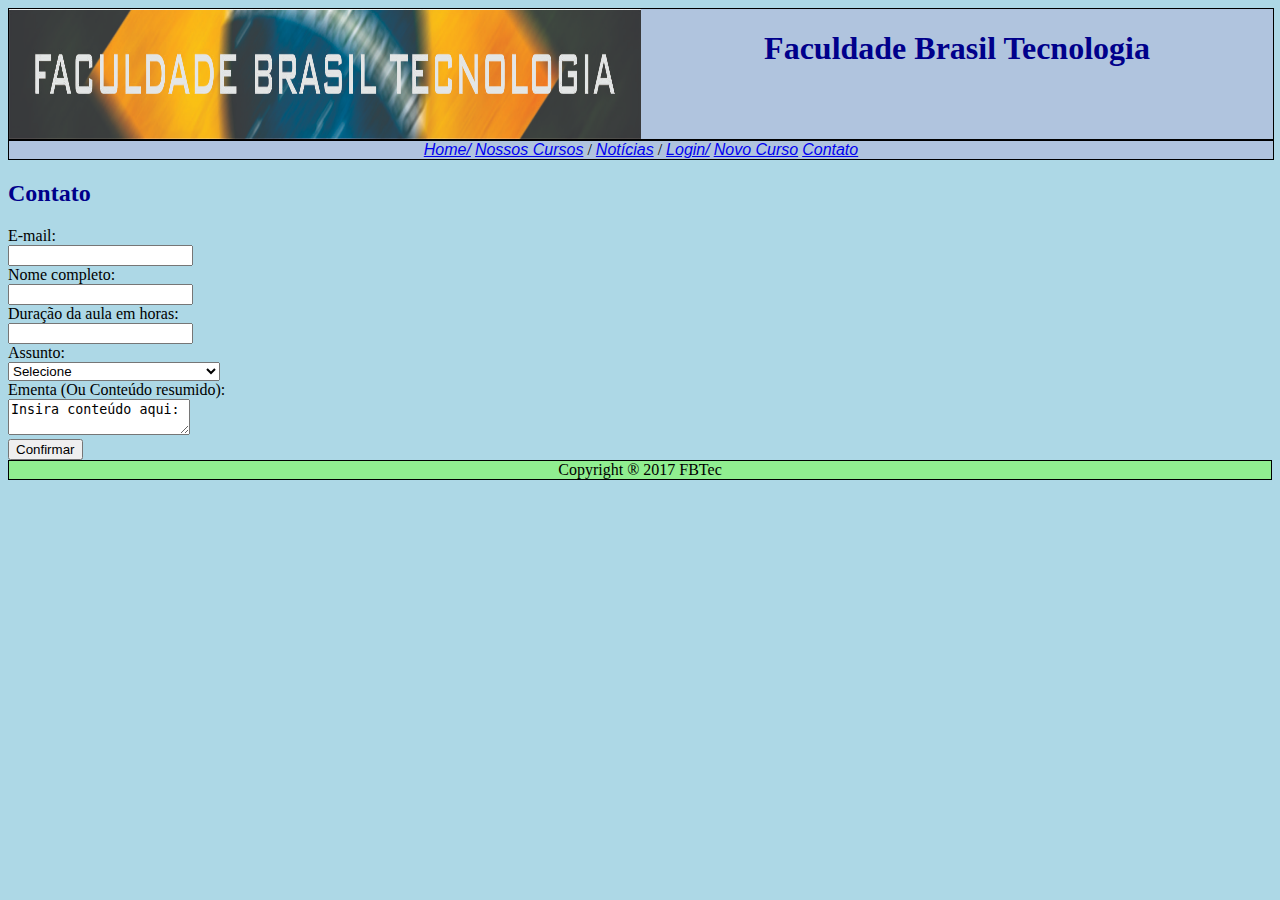
<file: Contato.html>
<!DOCTYPE html>

<html>

<head>
	<meta name="author" content="André Sousa - RA 1700575">
	<meta name="author" content="Lucas Lavor - RA 1700539">
	<meta name="author" content="Evandro Ferraz - RA 1700553">
	<meta name="author" content="Eduardo Correia - RA 1700576">
   	<meta name="author" content="Mariana Fagundes - RA 1701470">
	<meta name="author" content="Gabriel Alves Pereira - RA 1700547">
	<meta name="author" content="Lucas Gomes Silva - RA 1700558">
	
	<title>FBT-Faculdade Brasil Tecnologia</title>
	
	<meta charset="utf-8"></meta> <!-- Definindo o conjunto de caracteres que sera usado na pagina -->
	<meta name="viewport" content="width=device-width, initial-scale=1.0">
	
	<link rel="stylesheet" type="text/css" href="css\classe.css"/>
	<link rel="stylesheet" href="css\index.css">
</head>

<body>

	<header>
		<div><!-- Essa div está meio que sobrando aqui -->
			<img src="img/fbt.jpg" alt="Faculdade Brasil Tecnologia" class="imagem"> <h1>Faculdade Brasil Tecnologia</h1>
		</div>
</header>

<div class="menu">
	<a href="Index.html">Home/</a>
	<a href="cursos.html">Nossos Cursos</a> / 
	<a href ="noticias.html">Notícias</a> /
	<a href="Login.html">Login/</a>
	<a href="NovoCurso.html">Novo Curso</a>
	<a href="Contato.html">Contato</a>
</div>

	<h2>Contato</h2>
<form>
	<label for = "Email">E-mail</label>:<br>
	<input type= "email" name ="txtEmail"><br>

	<label for = "lblnome">Nome completo</label>:<br>
	<input type= "text" name ="Nome"><br>
	
	<label for = "DurAula">Duração da aula em horas</label>:<br>
	<input type= "number" name ="numDurAul"><br>

	<label>Assunto:</label><br>
	<select name="Cursos">
		<option>Selecione</option>
		<option value="ProbVT">Problemas com Vale Transporte</option>
		<option value="ProbAA">Problemas com Area do Aluno</option>
		<option value="Reclamações">Reclamações</option>
		<option value="Sugestões">Sugestões</option>
		<option value="ProbAA">Problemas com Area do Aluno</option>
	</select><br>

    <label for = "ementa">Ementa (Ou Conteúdo resumido)</label>:<br>
    <textarea>Insira conteúdo aqui:</textarea><br/>

    <button type="submit" value="btnEnviar">Confirmar</button>
</form>


<div>
<footer>Copyright &reg; 2017 FBTec</footer>
</div>

</body>

</html>
</file>
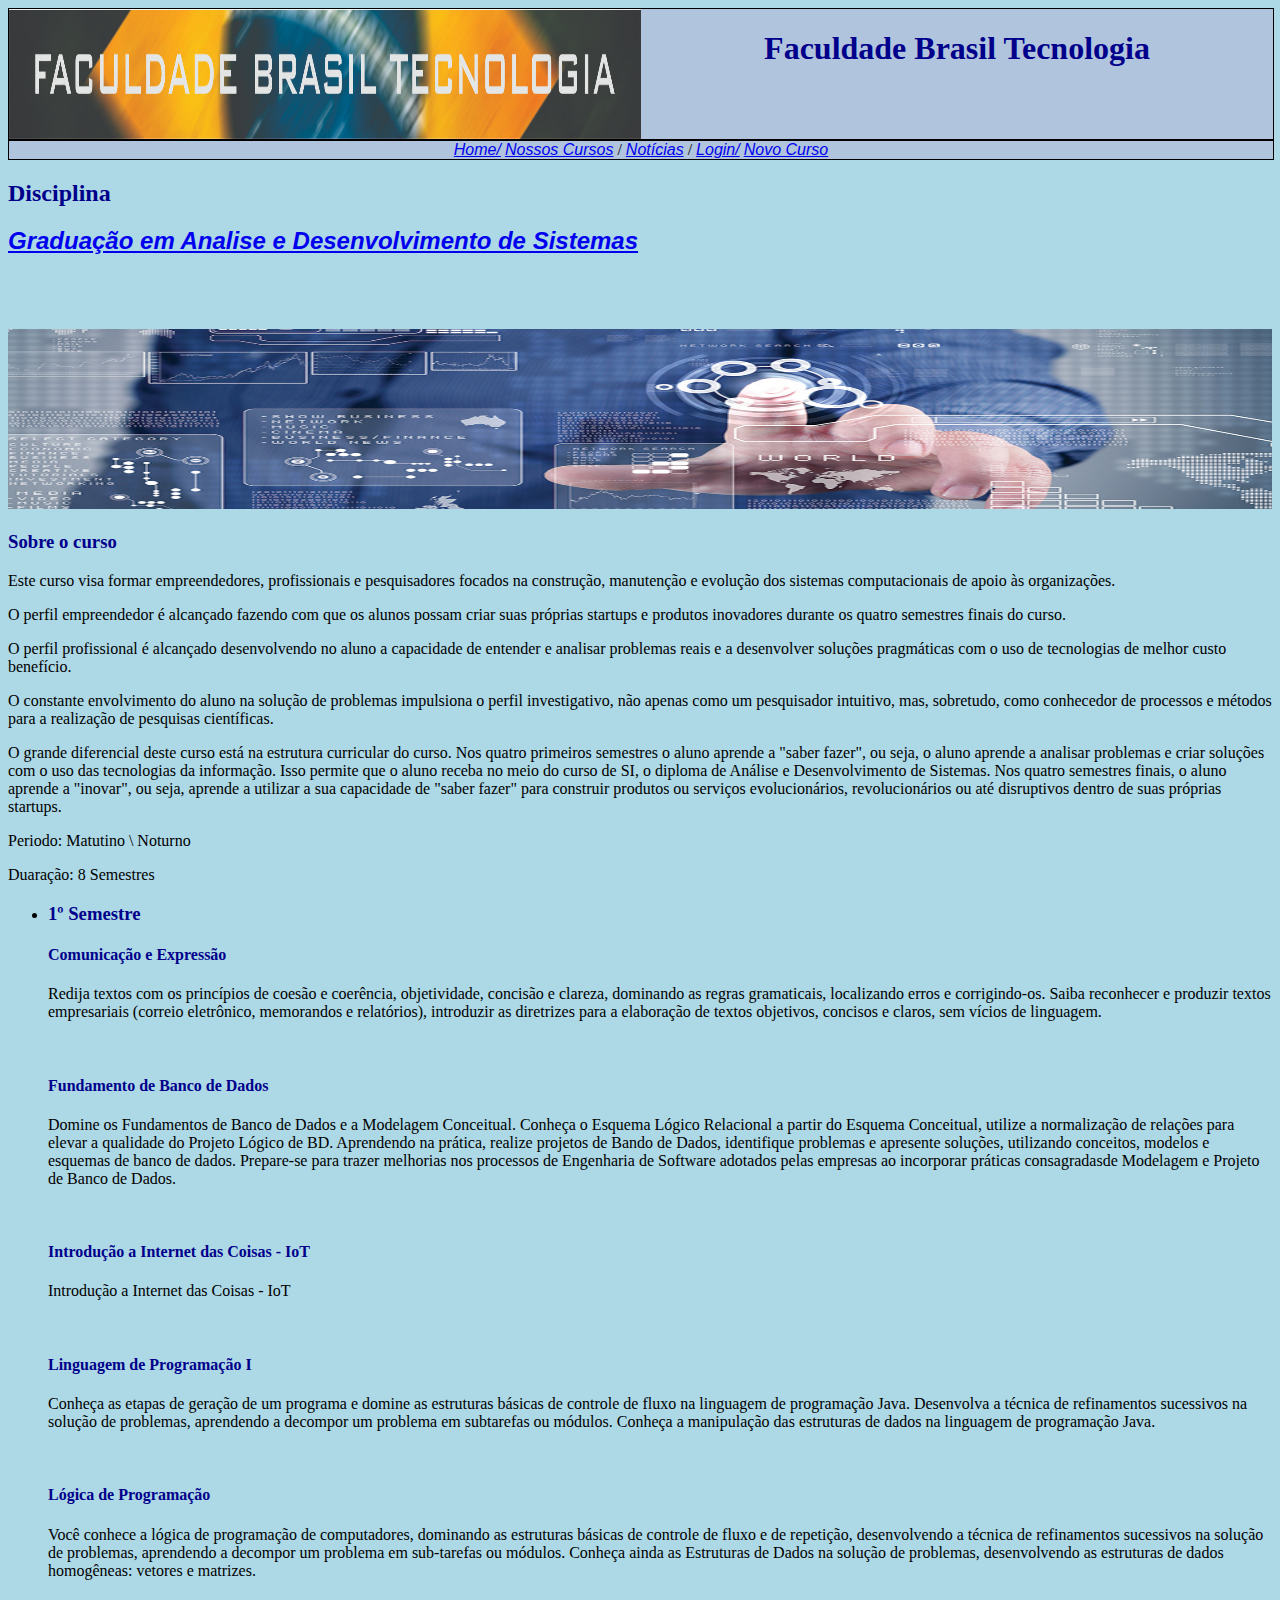
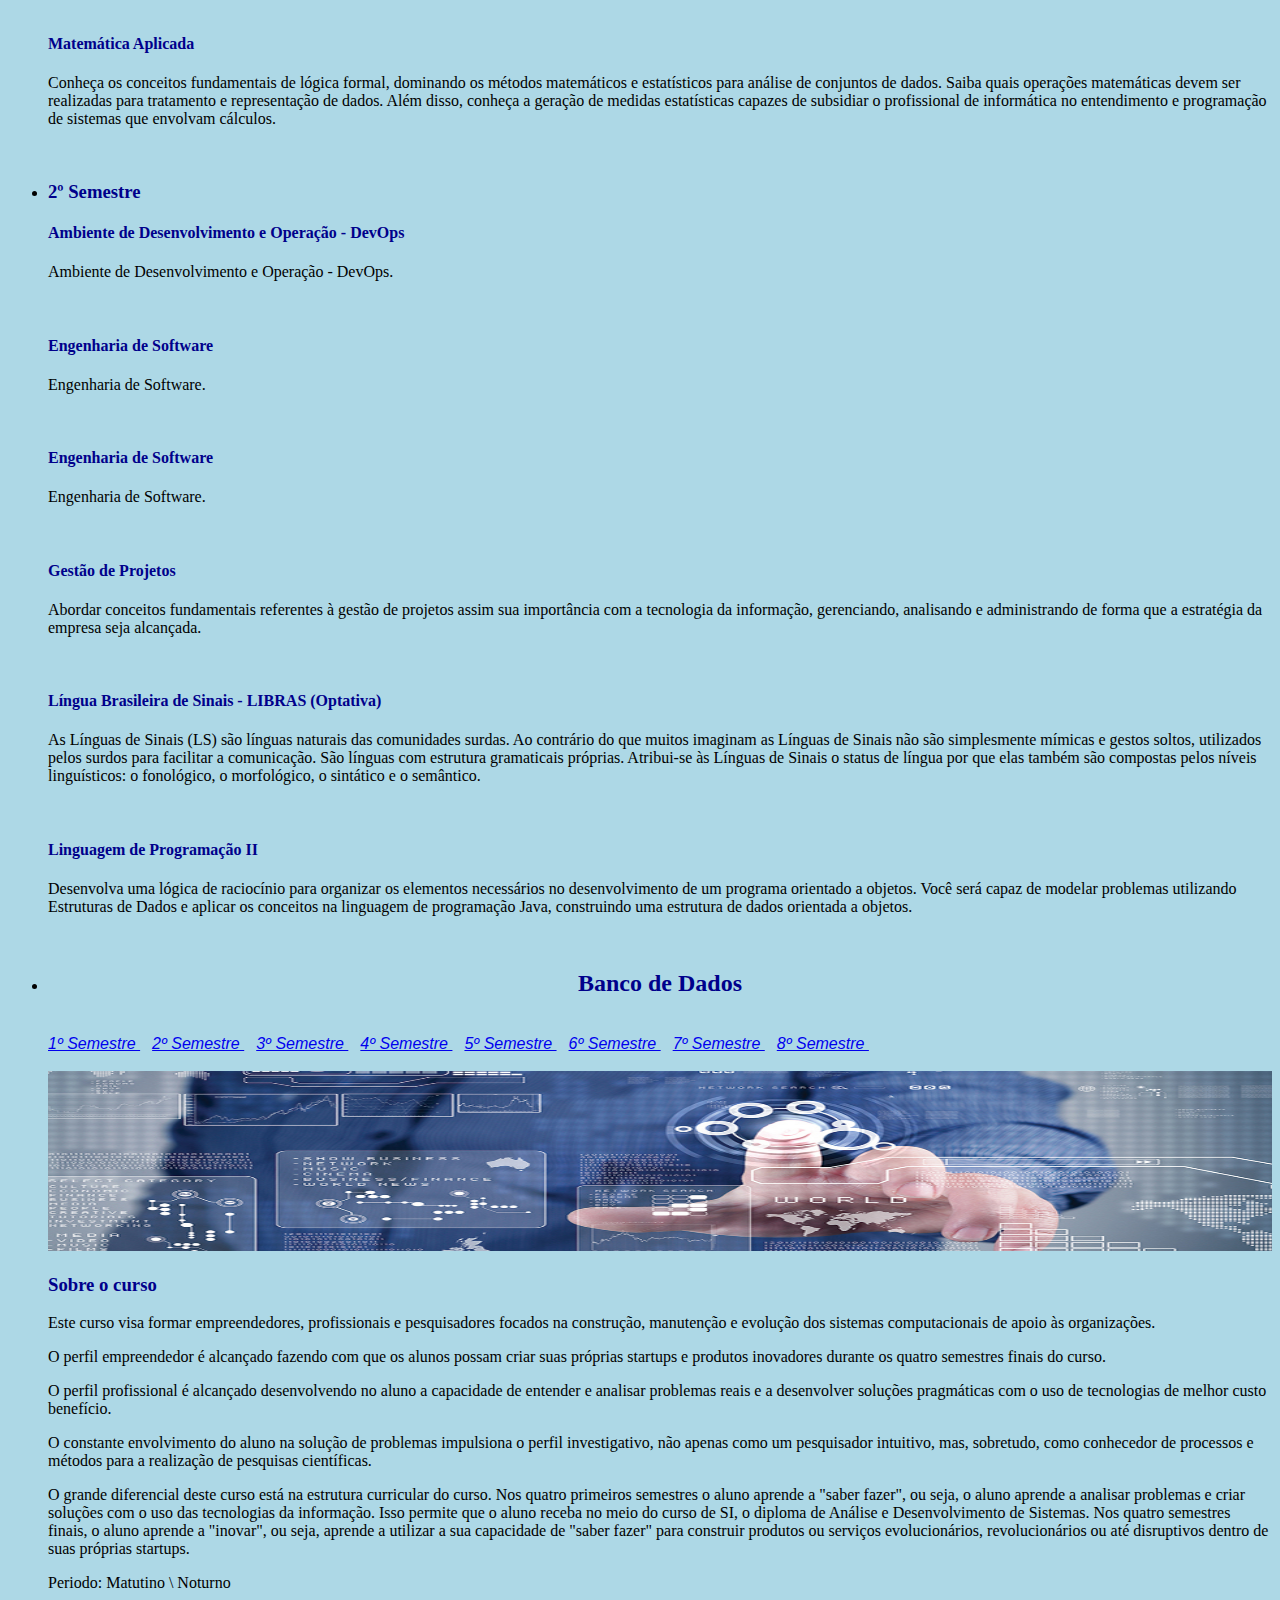
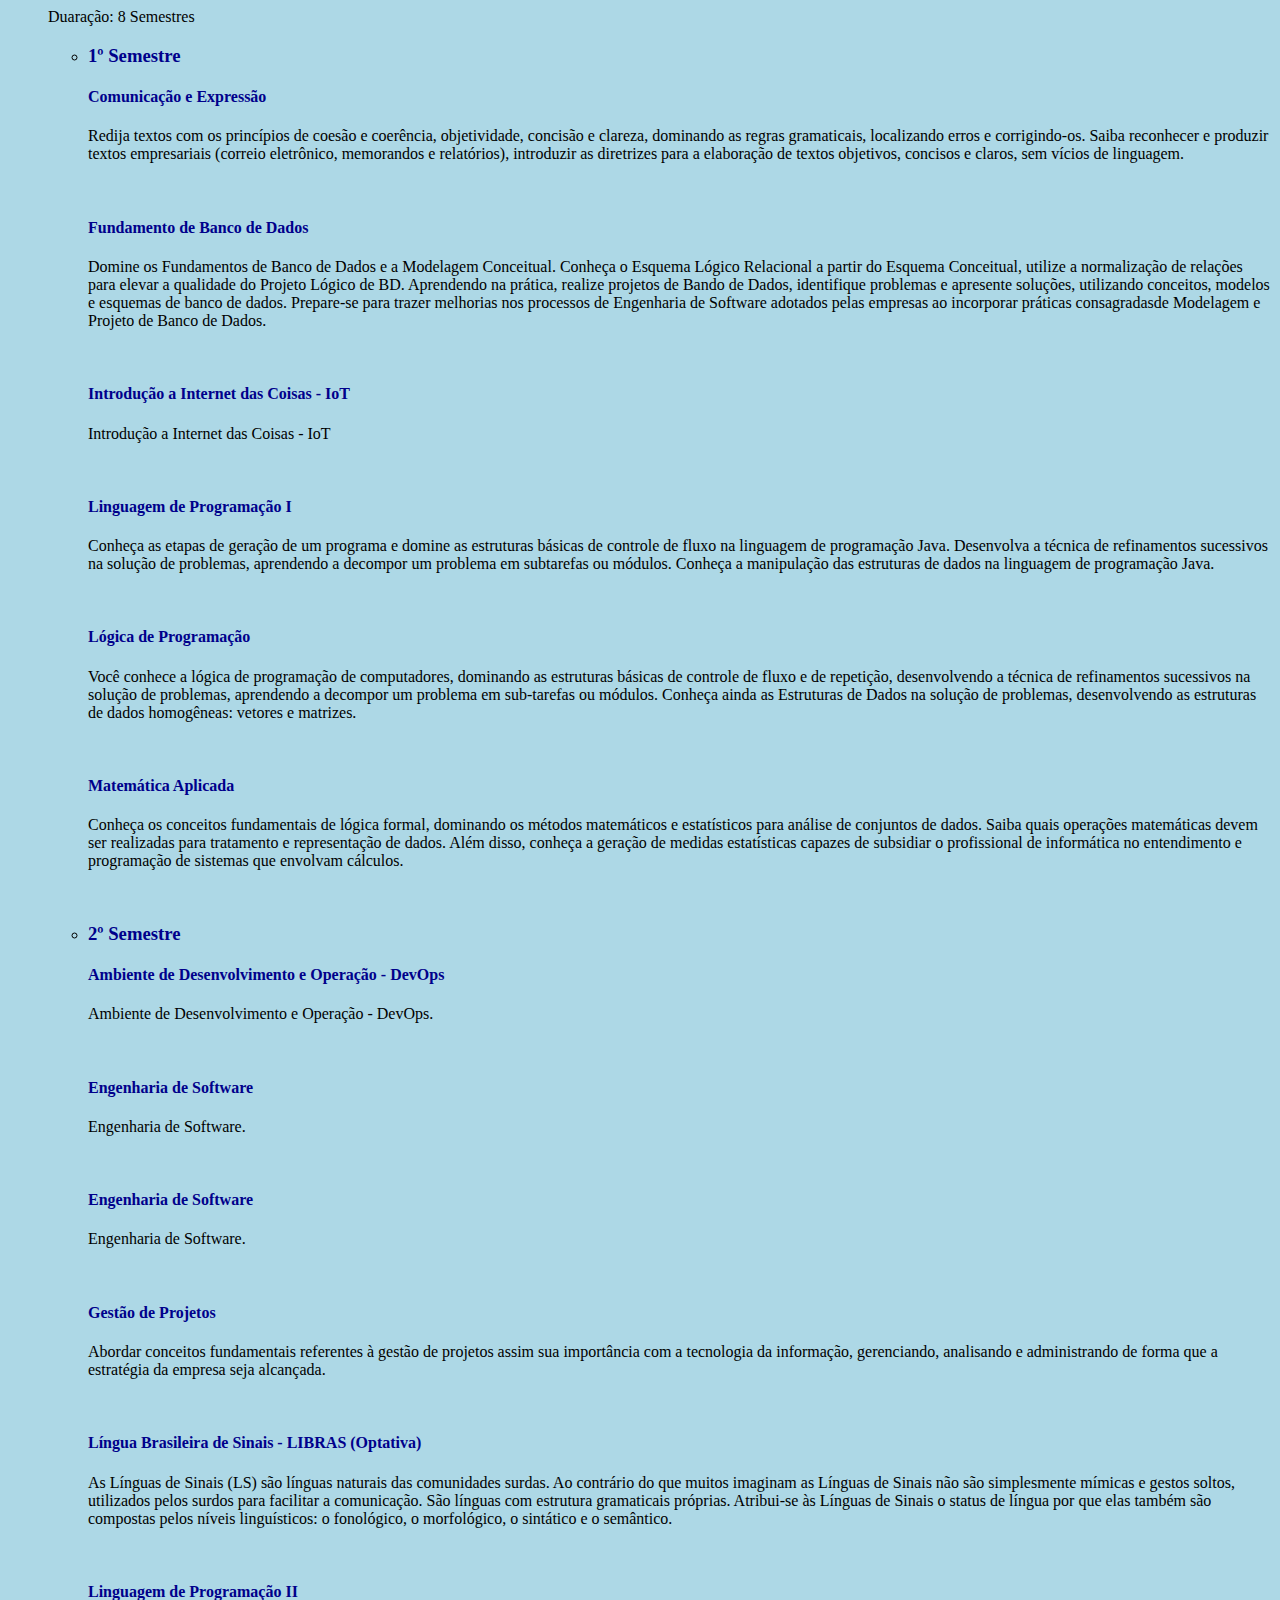
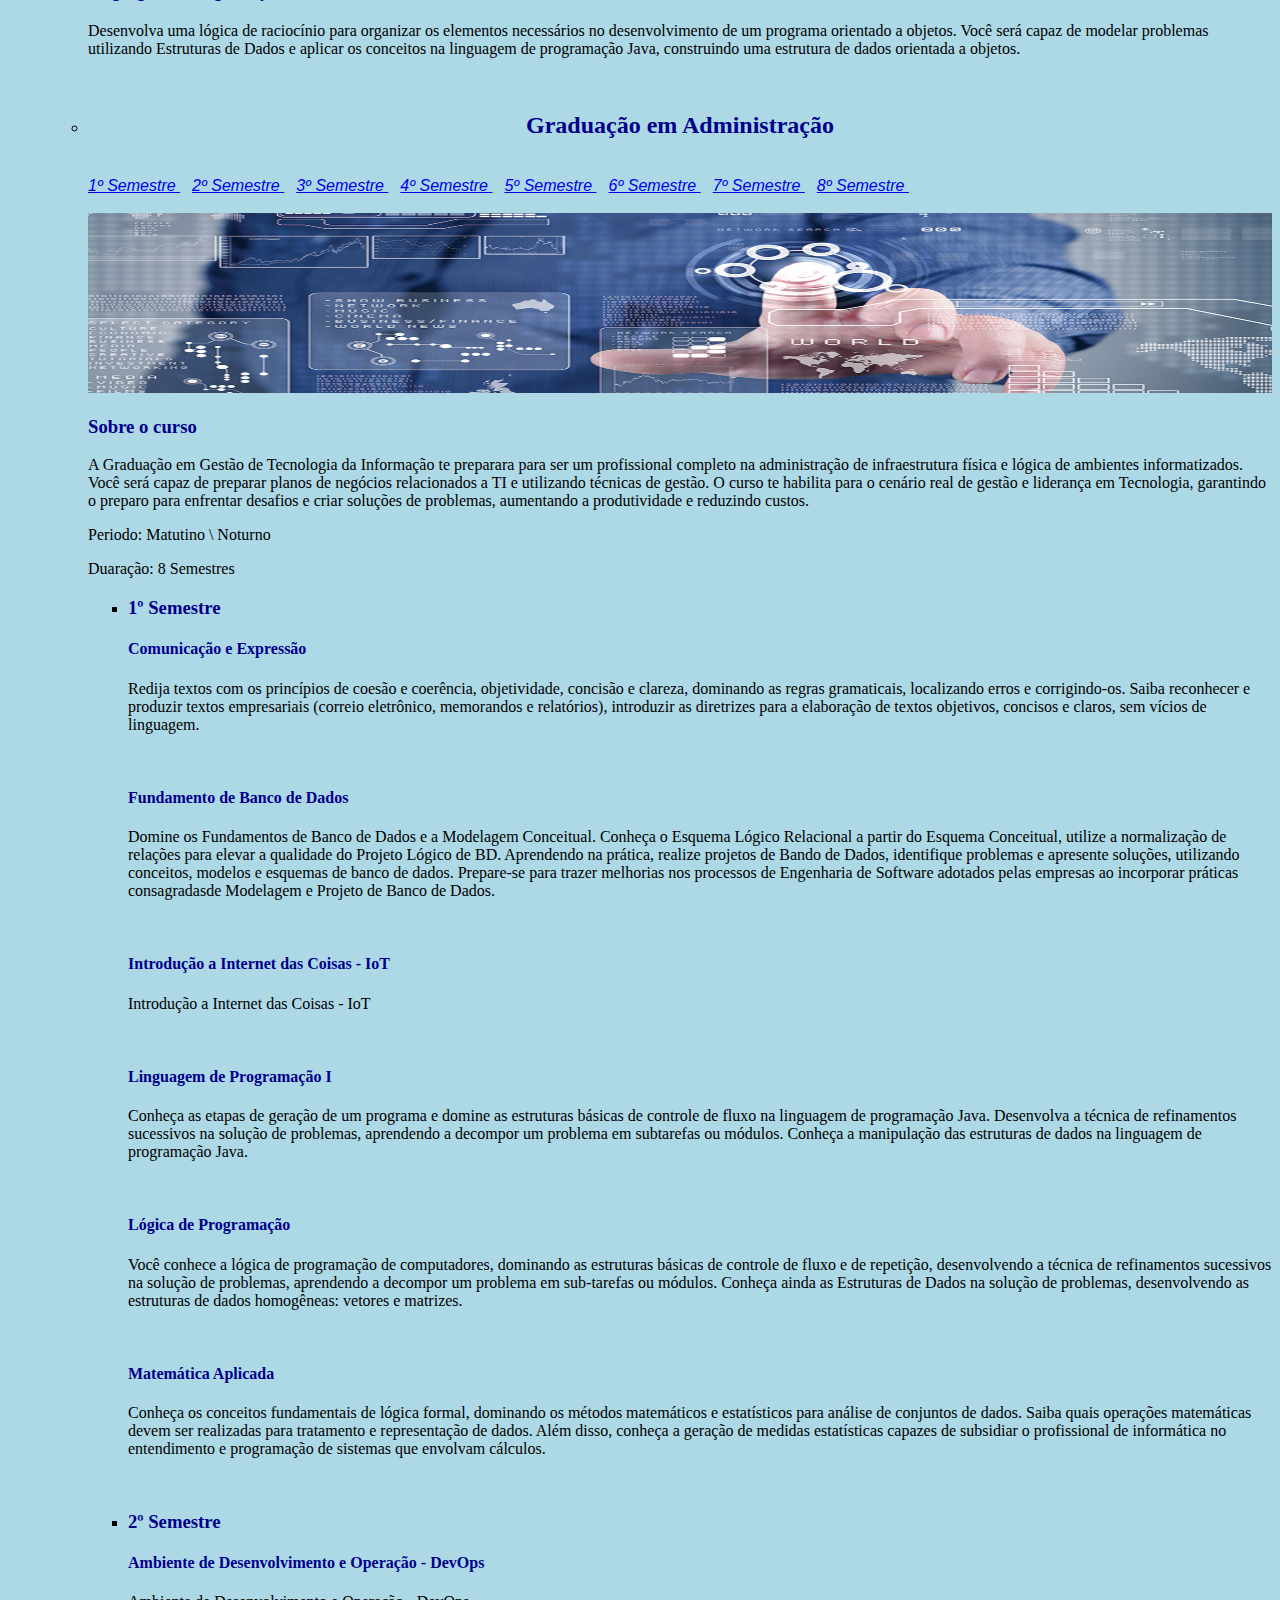
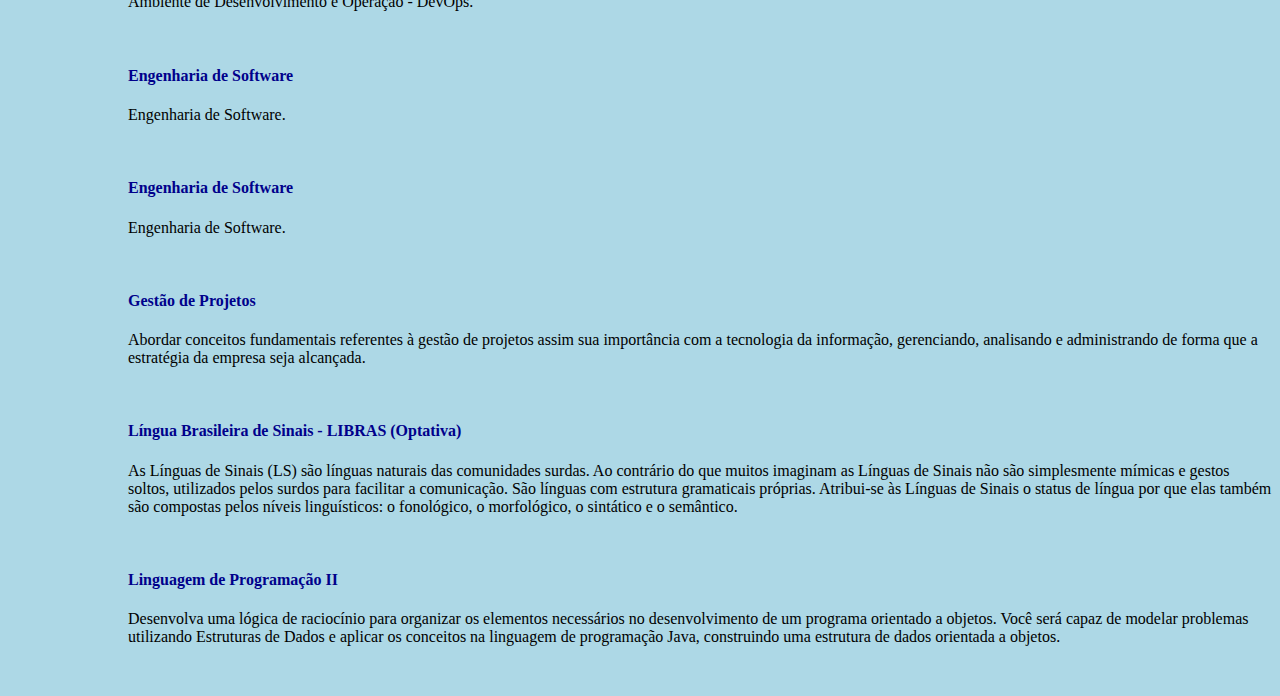
<file: disciplina.html>
<!DOCTYPE html>

<html>

<head>
	<meta name="author" content="André Sousa - RA 1700575">
	<meta name="author" content="Lucas Lavor - RA 1700539">
	<meta name="author" content="Evandro Ferraz - RA 1700553">
	<meta name="author" content="Eduardo Correia - RA 1700576">
   	<meta name="author" content="Mariana Fagundes - RA 1701470">
	<meta name="author" content="Gabriel Alves Pereira - RA 1700547">
	<meta name="author" content="Lucas Gomes Silva - RA 1700558">
	
	<title>FBT-Faculdade Brasil Tecnologia</title>
	
	<meta charset="utf-8"></meta> <!-- Definindo o conjunto de caracteres que sera usado na pagina -->
	<meta name="viewport" content="width=device-width, initial-scale=1.0">
	
	<link rel="stylesheet" href="css\classe.css"/>
	<link rel="stylesheet" href="css\disciplinas.css">
</head>

<body>

	<header>
		<div><!-- Essa div está meio que sobrando aqui -->
			<img src="img/fbt.jpg" alt="Faculdade Brasil Tecnologia" class="imagem"> <h1>Faculdade Brasil Tecnologia</h1>
		</div>
</header>
<div class="menu">
	<a href="Index.html">Home/</a>
	<a href="cursos.html">Nossos Cursos</a> / 
	<a href ="noticias.html">Notícias</a> /
	<a href="Login.html">Login/</a>
	<a href="NovoCurso.html">Novo Curso</a>
</div>

	<h2>Disciplina</h2>
<!--                                                                           COMEÇO DA DISCIPLINA                                                     -->

<h2><a href="ads.html">Graduação em Analise e Desenvolvimento de Sistemas</a></h2>

</br>
</br>
</br>

<img class="foto" src="img\ads1.jpg" alt="IMAGEM ADS" title="GRADUAÇÃO EM ADS"></a>
</br>

<h3>Sobre o curso</h3>


<p>Este curso visa formar empreendedores, profissionais e pesquisadores focados na construção, manutenção e evolução dos sistemas computacionais de apoio às organizações.</p> 

<p>O perfil empreendedor é alcançado fazendo com que os alunos possam criar suas próprias startups e produtos inovadores durante os quatro semestres finais do curso.</p> 
 
<p>O perfil profissional é alcançado desenvolvendo no aluno a capacidade de entender e analisar problemas reais e a desenvolver soluções pragmáticas com o uso de tecnologias de melhor custo benefício.</p> 
 
<p>O constante envolvimento do aluno na solução de problemas impulsiona o perfil investigativo, não apenas como um pesquisador intuitivo, mas, sobretudo, como conhecedor de processos e métodos para a realização de pesquisas científicas.</p>
 
<p>O grande diferencial deste curso está na estrutura curricular do curso. Nos quatro primeiros semestres o aluno aprende a "saber fazer", ou seja, o aluno aprende a analisar problemas e criar soluções com o uso das tecnologias da informação. Isso permite que o aluno receba no meio do curso de SI, o diploma de Análise e Desenvolvimento de Sistemas. Nos quatro semestres finais, o aluno aprende a "inovar", ou seja, aprende a utilizar a sua capacidade de "saber fazer" para construir produtos ou serviços evolucionários, revolucionários ou até disruptivos dentro de suas próprias startups.</p>




<p>Periodo: Matutino \ Noturno</p>
<p>Duaração: 8 Semestres</p>


<ul>

  <li> <h3>1º Semestre</h3> </li> <!-- Não é errado, mas em geral colocamos os H's fora das listas -->
  <div   > <!-- Aqui é errado, apenas LI pode vir dentro de uma UL -->
	<h4>Comunicação e Expressão</h4>
	<p>Redija textos com os princípios de coesão e coerência, objetividade, concisão e clareza, dominando as regras gramaticais, localizando erros e corrigindo-os. Saiba reconhecer e produzir textos empresariais (correio eletrônico, memorandos e relatórios), introduzir as diretrizes para a elaboração de textos objetivos, concisos e claros, sem vícios de linguagem.</p>
	</div>
	</br>

  <div   >
	<h4>Fundamento de Banco de Dados</h4>
	<p>Domine os Fundamentos de Banco de Dados e a Modelagem Conceitual. Conheça o Esquema Lógico Relacional a partir do Esquema Conceitual, utilize a normalização de relações para elevar a qualidade do Projeto Lógico de BD. Aprendendo na prática, realize projetos de Bando de Dados, identifique problemas e apresente soluções, utilizando conceitos, modelos e esquemas de banco de dados. Prepare-se para trazer melhorias nos processos de Engenharia de Software adotados pelas empresas ao incorporar práticas consagradasde Modelagem e Projeto de Banco de Dados.</p>
	</div>
	</br>

  <div   >
	<h4>Introdução a Internet das Coisas - IoT</h4>
	<p>Introdução a Internet das Coisas - IoT</p>
	</div>
	</br>

  <div   >
	<h4>Linguagem de Programação I</h4>
	<p>Conheça as etapas de geração de um programa e domine as estruturas básicas de controle de fluxo na linguagem de programação Java. Desenvolva a técnica de refinamentos sucessivos na solução de problemas, aprendendo a decompor um problema em subtarefas ou módulos. Conheça a manipulação das estruturas de dados na linguagem de programação Java.</p>
	</div>
	</br>	

  <div   >
	<h4>Lógica de Programação</h4>
	<p>Você conhece a lógica de programação de computadores, dominando as estruturas básicas de controle de fluxo e de repetição, desenvolvendo a técnica de refinamentos sucessivos na solução de problemas, aprendendo a decompor um problema em sub-tarefas ou módulos. Conheça ainda as Estruturas de Dados na solução de problemas, desenvolvendo as estruturas de dados homogêneas: vetores e matrizes.</p>
	</div>
	</br>

  <div   >
	<h4>Matemática Aplicada</h4>
	<p>Conheça os conceitos fundamentais de lógica formal, dominando os métodos matemáticos e estatísticos para análise de conjuntos de dados. Saiba quais operações matemáticas devem ser realizadas para tratamento e representação de dados. Além disso, conheça a geração de medidas estatísticas capazes de subsidiar o profissional de informática no entendimento e programação de sistemas que envolvam cálculos.</p>
	</div>
	</br>


  <li> <h3>2º Semestre</h3> </li>

<div   >
	<h4>Ambiente de Desenvolvimento e Operação - DevOps</h4>
	<p>Ambiente de Desenvolvimento e Operação - DevOps.</p>
	</div>
	</br>

  <div   >
	<h4>Engenharia de Software</h4>
	<p>Engenharia de Software.</p>
	</div>
	</br>

  <div   >
	<h4>Engenharia de Software</h4>
	<p>Engenharia de Software.</p>
	</div>
	</br>

  <div   >
	<h4>Gestão de Projetos</h4>
	<p>Abordar conceitos fundamentais referentes à gestão de projetos assim sua importância com a tecnologia da informação, gerenciando, analisando e administrando de forma que a estratégia da empresa seja alcançada.</p>
	</div>
	</br>	

  <div   >
	<h4>Língua Brasileira de Sinais - LIBRAS (Optativa)</h4>
	<p>As Línguas de Sinais (LS) são línguas naturais das comunidades surdas. Ao contrário do que muitos imaginam as Línguas de Sinais não são simplesmente mímicas e gestos soltos, utilizados pelos surdos para facilitar a comunicação. São línguas com estrutura gramaticais próprias. Atribui-se às Línguas de Sinais o status de língua por que elas também são compostas pelos níveis linguísticos: o fonológico, o morfológico, o sintático e o semântico.</p>
	</div>
	</br>

  <div   >
	<h4>Linguagem de Programação II</h4>
	<p>Desenvolva uma lógica de raciocínio para organizar os elementos necessários no desenvolvimento de um programa orientado a objetos. Você será capaz de modelar problemas utilizando Estruturas de Dados e aplicar os conceitos na linguagem de programação Java, construindo uma estrutura de dados orientada a objetos.</p>
	</div>
	</br>

      
<!--                                                            FIM DA DISCIPLINA                                                                     -->



<!--                                                                           COMEÇO DA DISCIPLINA                                                     -->

 <li> <div align="center" >
<h2>Banco de Dados</h2></div>
</li>
</br>

<a href='#Semestree_1'>1º Semestre </a> &nbsp;&nbsp;
<a href='#Semestree_2'>2º Semestre </a> &nbsp;&nbsp;
<a href='#Semestree_3'>3º Semestre </a> &nbsp;&nbsp;
<a href='#Semestree_4'>4º Semestre </a> &nbsp;&nbsp;
<a href='#Semestree_5'>5º Semestre </a> &nbsp;&nbsp;
<a href='#Semestree_6'>6º Semestre </a> &nbsp;&nbsp;
<a href='#Semestree_7'>7º Semestre </a> &nbsp;&nbsp;
<a href='#Semestree_8'>8º Semestre </a> &nbsp;&nbsp;
</br>
</br>

<img class="foto" src="img\ads1.jpg" alt="IMAGEM ADS" title="GRADUAÇÃO EM ADS"></a>
</br>

<h3>Sobre o curso</h3>


<p>Este curso visa formar empreendedores, profissionais e pesquisadores focados na construção, manutenção e evolução dos sistemas computacionais de apoio às organizações. </p>

<p>O perfil empreendedor é alcançado fazendo com que os alunos possam criar suas próprias startups e produtos inovadores durante os quatro semestres finais do curso. </p>
 
<p>O perfil profissional é alcançado desenvolvendo no aluno a capacidade de entender e analisar problemas reais e a desenvolver soluções pragmáticas com o uso de tecnologias de melhor custo benefício.</p> 
 
<p>O constante envolvimento do aluno na solução de problemas impulsiona o perfil investigativo, não apenas como um pesquisador intuitivo, mas, sobretudo, como conhecedor de processos e métodos para a realização de pesquisas científicas.</p>
 
<p>O grande diferencial deste curso está na estrutura curricular do curso. Nos quatro primeiros semestres o aluno aprende a "saber fazer", ou seja, o aluno aprende a analisar problemas e criar soluções com o uso das tecnologias da informação. Isso permite que o aluno receba no meio do curso de SI, o diploma de Análise e Desenvolvimento de Sistemas. Nos quatro semestres finais, o aluno aprende a "inovar", ou seja, aprende a utilizar a sua capacidade de "saber fazer" para construir produtos ou serviços evolucionários, revolucionários ou até disruptivos dentro de suas próprias startups.</p>




<p>Periodo: Matutino \ Noturno</p>
<p>Duaração: 8 Semestres</p>


<ul>

  <li> <h3>1º Semestre</h3> </li>
  <div   >
	<h4>Comunicação e Expressão</h4>
	<p>Redija textos com os princípios de coesão e coerência, objetividade, concisão e clareza, dominando as regras gramaticais, localizando erros e corrigindo-os. Saiba reconhecer e produzir textos empresariais (correio eletrônico, memorandos e relatórios), introduzir as diretrizes para a elaboração de textos objetivos, concisos e claros, sem vícios de linguagem.</p>
	</div>
	</br>

  <div   >
	<h4>Fundamento de Banco de Dados</h4>
	<p>Domine os Fundamentos de Banco de Dados e a Modelagem Conceitual. Conheça o Esquema Lógico Relacional a partir do Esquema Conceitual, utilize a normalização de relações para elevar a qualidade do Projeto Lógico de BD. Aprendendo na prática, realize projetos de Bando de Dados, identifique problemas e apresente soluções, utilizando conceitos, modelos e esquemas de banco de dados. Prepare-se para trazer melhorias nos processos de Engenharia de Software adotados pelas empresas ao incorporar práticas consagradasde Modelagem e Projeto de Banco de Dados.</p>
	</div>
	</br>

  <div   >
	<h4>Introdução a Internet das Coisas - IoT</h4>
	<p>Introdução a Internet das Coisas - IoT</p>
	</div>
	</br>

  <div   >
	<h4>Linguagem de Programação I</h4>
	<p>Conheça as etapas de geração de um programa e domine as estruturas básicas de controle de fluxo na linguagem de programação Java. Desenvolva a técnica de refinamentos sucessivos na solução de problemas, aprendendo a decompor um problema em subtarefas ou módulos. Conheça a manipulação das estruturas de dados na linguagem de programação Java.</p>
	</div>
	</br>	

  <div   >
	<h4>Lógica de Programação</h4>
	<p>Você conhece a lógica de programação de computadores, dominando as estruturas básicas de controle de fluxo e de repetição, desenvolvendo a técnica de refinamentos sucessivos na solução de problemas, aprendendo a decompor um problema em sub-tarefas ou módulos. Conheça ainda as Estruturas de Dados na solução de problemas, desenvolvendo as estruturas de dados homogêneas: vetores e matrizes.</p>
	</div>
	</br>

  <div   >
	<h4>Matemática Aplicada</h4>
	<p>Conheça os conceitos fundamentais de lógica formal, dominando os métodos matemáticos e estatísticos para análise de conjuntos de dados. Saiba quais operações matemáticas devem ser realizadas para tratamento e representação de dados. Além disso, conheça a geração de medidas estatísticas capazes de subsidiar o profissional de informática no entendimento e programação de sistemas que envolvam cálculos.</p>
	</div>
	</br>


  <li> <h3>2º Semestre</h3> </li>

<div   >
	<h4>Ambiente de Desenvolvimento e Operação - DevOps</h4>
	<p>Ambiente de Desenvolvimento e Operação - DevOps.</p>
	</div>
	</br>

  <div   >
	<h4>Engenharia de Software</h4>
	<p>Engenharia de Software.</p>
	</div>
	</br>

  <div   >
	<h4>Engenharia de Software</h4>
	<p>Engenharia de Software.</p>
	</div>
	</br>

  <div   >
	<h4>Gestão de Projetos</h4>
	<p>Abordar conceitos fundamentais referentes à gestão de projetos assim sua importância com a tecnologia da informação, gerenciando, analisando e administrando de forma que a estratégia da empresa seja alcançada.</p>
	</div>
	</br>	

  <div   >
	<h4>Língua Brasileira de Sinais - LIBRAS (Optativa)</h4>
	<p>As Línguas de Sinais (LS) são línguas naturais das comunidades surdas. Ao contrário do que muitos imaginam as Línguas de Sinais não são simplesmente mímicas e gestos soltos, utilizados pelos surdos para facilitar a comunicação. São línguas com estrutura gramaticais próprias. Atribui-se às Línguas de Sinais o status de língua por que elas também são compostas pelos níveis linguísticos: o fonológico, o morfológico, o sintático e o semântico.</p>
	</div>
	</br>

  <div   >
	<h4>Linguagem de Programação II</h4>
	<p>Desenvolva uma lógica de raciocínio para organizar os elementos necessários no desenvolvimento de um programa orientado a objetos. Você será capaz de modelar problemas utilizando Estruturas de Dados e aplicar os conceitos na linguagem de programação Java, construindo uma estrutura de dados orientada a objetos.</p>
	</div>
	</br>

 
<!--                                                                           COMEÇO DA DISCIPLINA                                                     -->

  <li> <div align="center" >
<h2>Graduação em Administração</h2></div>
</li>
</br>

<a href='#Semestreee_1'>1º Semestre </a> &nbsp;&nbsp;
<a href='#Semestreee_2'>2º Semestre </a> &nbsp;&nbsp;
<a href='#Semestreee_3'>3º Semestre </a> &nbsp;&nbsp;
<a href='#Semestreee_4'>4º Semestre </a> &nbsp;&nbsp;
<a href='#Semestreee_5'>5º Semestre </a> &nbsp;&nbsp;
<a href='#Semestreee_6'>6º Semestre </a> &nbsp;&nbsp;
<a href='#Semestreee_7'>7º Semestre </a> &nbsp;&nbsp;
<a href='#Semestreee_8'>8º Semestre </a> &nbsp;&nbsp;
</br>
</br>

<img class="foto" src="img\ads1.jpg" alt="IMAGEM ADS" title="GRADUAÇÃO EM ADS"></a>
</br>

<h3>Sobre o curso</h3>


<p>A Graduação em Gestão de Tecnologia da Informação te preparara para ser um profissional completo na administração de infraestrutura física e lógica de ambientes informatizados. Você será capaz de preparar planos de negócios relacionados a TI e utilizando técnicas de gestão.

O curso te habilita para o cenário real de gestão e liderança em Tecnologia, garantindo o preparo para enfrentar desafios e criar soluções de problemas, aumentando a produtividade e reduzindo custos.</p>




<p>Periodo: Matutino \ Noturno</p>
<p>Duaração: 8 Semestres</p>


<ul>

  <li> <h3>1º Semestre</h3> </li>
  <div   >
	<h4>Comunicação e Expressão</h4>
	<p>Redija textos com os princípios de coesão e coerência, objetividade, concisão e clareza, dominando as regras gramaticais, localizando erros e corrigindo-os. Saiba reconhecer e produzir textos empresariais (correio eletrônico, memorandos e relatórios), introduzir as diretrizes para a elaboração de textos objetivos, concisos e claros, sem vícios de linguagem.</p>
	</div>
	</br>

  <div   >
	<h4>Fundamento de Banco de Dados</h4>
	<p>Domine os Fundamentos de Banco de Dados e a Modelagem Conceitual. Conheça o Esquema Lógico Relacional a partir do Esquema Conceitual, utilize a normalização de relações para elevar a qualidade do Projeto Lógico de BD. Aprendendo na prática, realize projetos de Bando de Dados, identifique problemas e apresente soluções, utilizando conceitos, modelos e esquemas de banco de dados. Prepare-se para trazer melhorias nos processos de Engenharia de Software adotados pelas empresas ao incorporar práticas consagradasde Modelagem e Projeto de Banco de Dados.</p>
	</div>
	</br>

  <div   >
	<h4>Introdução a Internet das Coisas - IoT</h4>
	<p>Introdução a Internet das Coisas - IoT</p>
	</div>
	</br>

  <div   >
	<h4>Linguagem de Programação I</h4>
	<p>Conheça as etapas de geração de um programa e domine as estruturas básicas de controle de fluxo na linguagem de programação Java. Desenvolva a técnica de refinamentos sucessivos na solução de problemas, aprendendo a decompor um problema em subtarefas ou módulos. Conheça a manipulação das estruturas de dados na linguagem de programação Java.</p>
	</div>
	</br>	

  <div   >
	<h4>Lógica de Programação</h4>
	<p>Você conhece a lógica de programação de computadores, dominando as estruturas básicas de controle de fluxo e de repetição, desenvolvendo a técnica de refinamentos sucessivos na solução de problemas, aprendendo a decompor um problema em sub-tarefas ou módulos. Conheça ainda as Estruturas de Dados na solução de problemas, desenvolvendo as estruturas de dados homogêneas: vetores e matrizes.</p>
	</div>
	</br>

  <div   >
	<h4>Matemática Aplicada</h4>
	<p>Conheça os conceitos fundamentais de lógica formal, dominando os métodos matemáticos e estatísticos para análise de conjuntos de dados. Saiba quais operações matemáticas devem ser realizadas para tratamento e representação de dados. Além disso, conheça a geração de medidas estatísticas capazes de subsidiar o profissional de informática no entendimento e programação de sistemas que envolvam cálculos.</p>
	</div>
	</br>


  <li> <h3>2º Semestre</h3> </li>

<div   >
	<h4>Ambiente de Desenvolvimento e Operação - DevOps</h4>
	<p>Ambiente de Desenvolvimento e Operação - DevOps.</p>
	</div>
	</br>

  <div   >
	<h4>Engenharia de Software</h4>
	<p>Engenharia de Software.</p>
	</div>
	</br>

  <div   >
	<h4>Engenharia de Software</h4>
	<p>Engenharia de Software.</p>
	</div>
	</br>

  <div   >
	<h4>Gestão de Projetos</h4>
	<p>Abordar conceitos fundamentais referentes à gestão de projetos assim sua importância com a tecnologia da informação, gerenciando, analisando e administrando de forma que a estratégia da empresa seja alcançada.</p>
	</div>
	</br>	

  <div   >
	<h4>Língua Brasileira de Sinais - LIBRAS (Optativa)</h4>
	<p>As Línguas de Sinais (LS) são línguas naturais das comunidades surdas. Ao contrário do que muitos imaginam as Línguas de Sinais não são simplesmente mímicas e gestos soltos, utilizados pelos surdos para facilitar a comunicação. São línguas com estrutura gramaticais próprias. Atribui-se às Línguas de Sinais o status de língua por que elas também são compostas pelos níveis linguísticos: o fonológico, o morfológico, o sintático e o semântico.</p>
	</div>
	</br>

  <div   >
	<h4>Linguagem de Programação II</h4>
	<p>Desenvolva uma lógica de raciocínio para organizar os elementos necessários no desenvolvimento de um programa orientado a objetos. Você será capaz de modelar problemas utilizando Estruturas de Dados e aplicar os conceitos na linguagem de programação Java, construindo uma estrutura de dados orientada a objetos.</p>
	</div>
	</br>

</body>

</html>
</file>
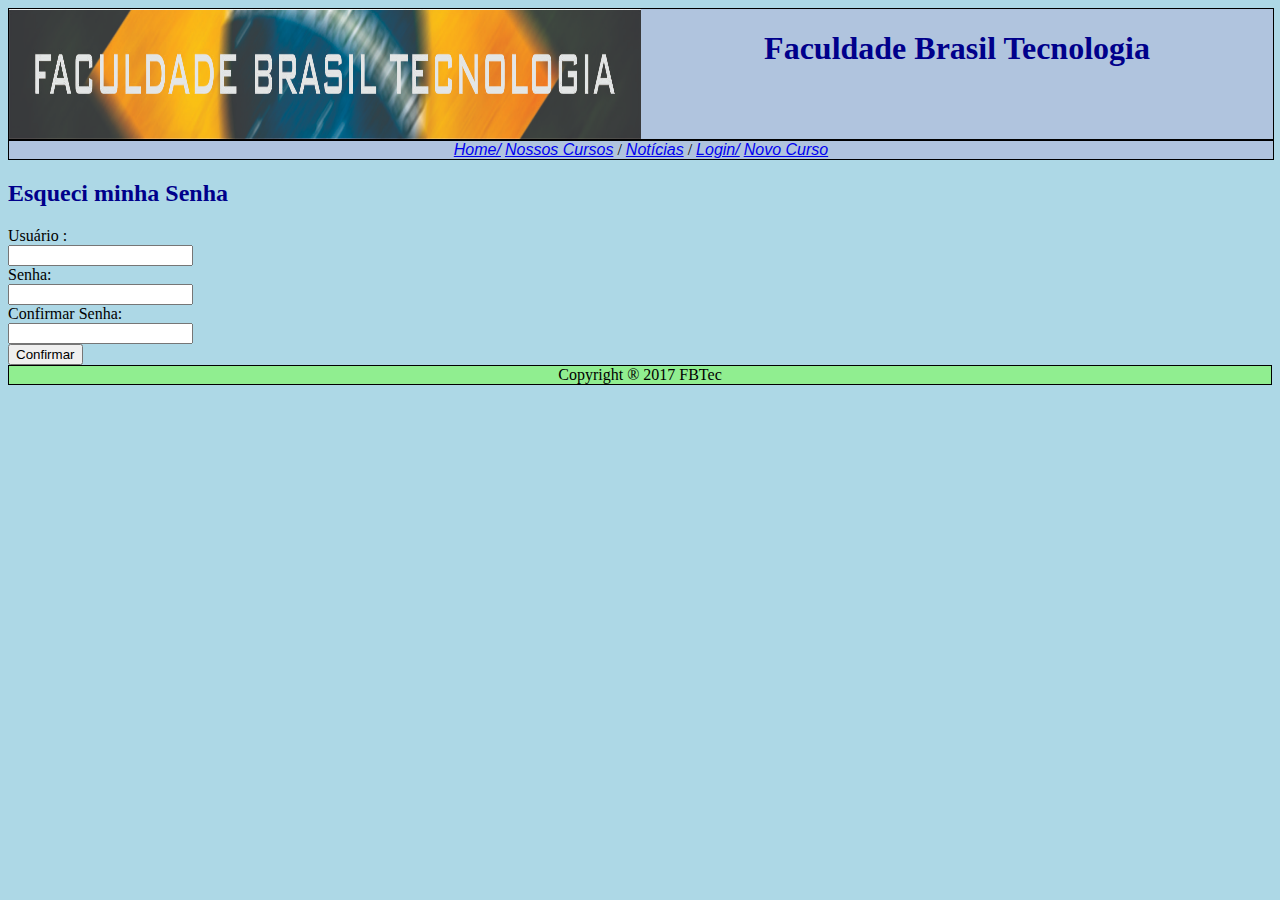
<file: EsqueciSenha.html>
<!DOCTYPE html>

<html>

<head>
	<meta name="author" content="André Sousa - RA 1700575">
	<meta name="author" content="Lucas Lavor - RA 1700539">
	<meta name="author" content="Evandro Ferraz - RA 1700553">
	<meta name="author" content="Eduardo Correia - RA 1700576">
   	<meta name="author" content="Mariana Fagundes - RA 1701470">
	<meta name="author" content="Gabriel Alves Pereira - RA 1700547">
	<meta name="author" content="Lucas Gomes Silva - RA 1700558">
	
	<title>FBT-Faculdade Brasil Tecnologia</title>
	
	<meta charset="utf-8"></meta> <!-- Definindo o conjunto de caracteres que sera usado na pagina -->
	<meta name="viewport" content="width=device-width, initial-scale=1.0">
	
	<link rel="stylesheet" type="text/css" href="css\classe.css"/>
	<link rel="stylesheet" href="css\index.css">
</head>

<body>

	<header>
		<div>
			<img src="img/fbt.jpg" alt="Faculdade Brasil Tecnologia" class="imagem"> <h1>Faculdade Brasil Tecnologia</h1>
		</div>
</header>
<div class="menu">
	<a href="Index.html">Home/</a>
	<a href="cursos.html">Nossos Cursos</a> / 
	<a href ="noticias.html">Notícias</a> /
	<a href="Login.html">Login/</a>
	<a href="NovoCurso.html">Novo Curso</a>
</div>

	<h2>Esqueci minha Senha</h2>

<form>
	<label for = "lblUser"> Usuário </label>:<br>
	<input type= "text" name ="txtUser"><br>

	<label for = "lblSenha"> Senha</label>:<br>
	<input type= "password" name ="txtSenha"><br>

	<label for = "lblSenhaConfirma"> Confirmar Senha</label>:<br>
	<input type= "password" name ="txtSehaConfirma"><br>

	<button type="submit" value="btnEnviar"> Confirmar </button>
</form>

</body>
<div>
<footer>Copyright &reg; 2017 FBTec</footer>
</div>

</body>

</html>
</file>
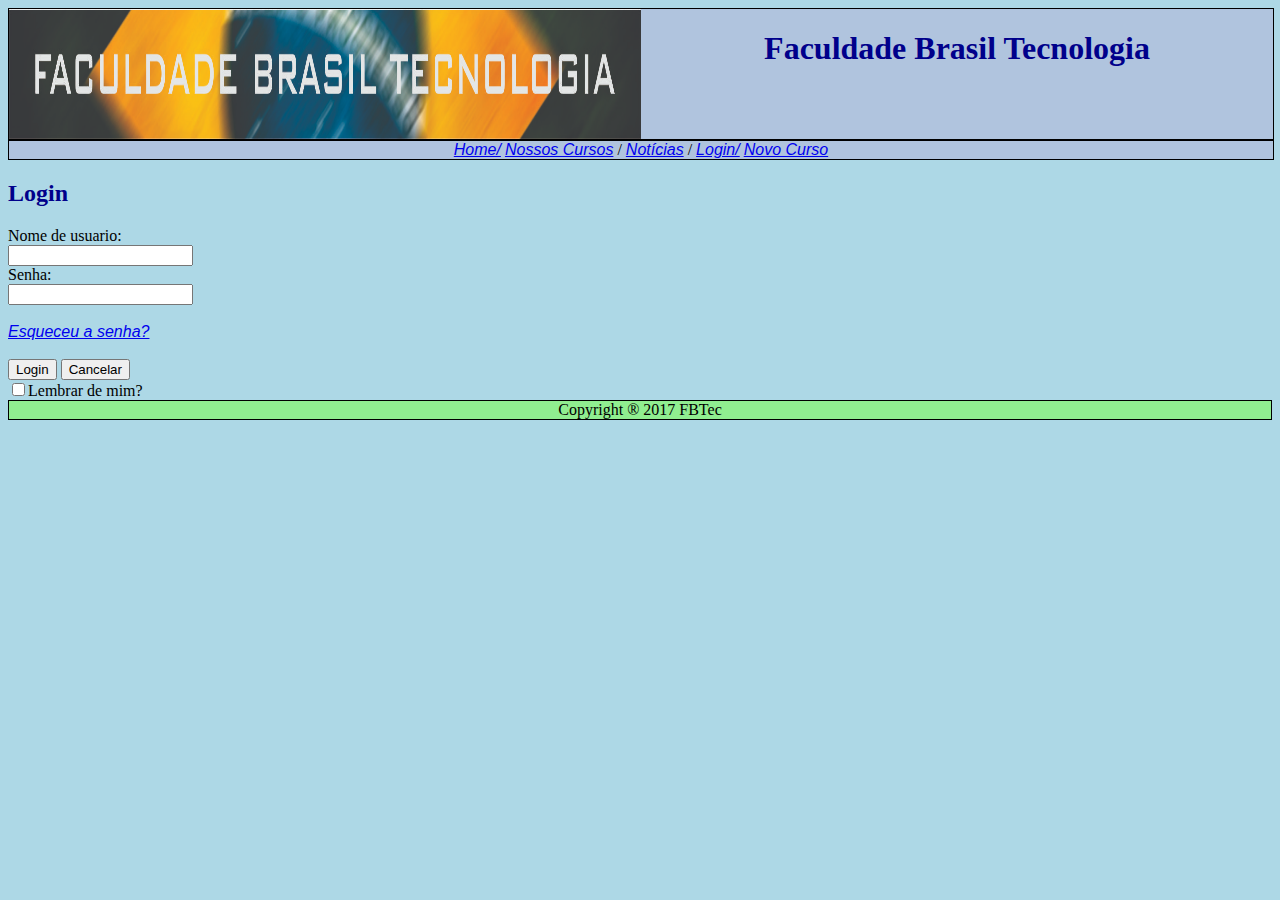
<file: Login.html>
<!DOCTYPE html>

<html>

<head>
	<meta name="author" content="André Sousa - RA 1700575">
	<meta name="author" content="Lucas Lavor - RA 1700539">
	<meta name="author" content="Evandro Ferraz - RA 1700553">
	<meta name="author" content="Eduardo Correia - RA 1700576">
   	<meta name="author" content="Mariana Fagundes - RA 1701470">
	<meta name="author" content="Gabriel Alves Pereira - RA 1700547">
	<meta name="author" content="Lucas Gomes Silva - RA 1700558">
	
	<title>FBT-Faculdade Brasil Tecnologia</title>
	
	<meta charset="utf-8"></meta> <!-- Definindo o conjunto de caracteres que sera usado na pagina -->
	<meta name="viewport" content="width=device-width, initial-scale=1.0">
	
	<link rel="stylesheet" type="text/css" href="css\classe.css"/>
	<link rel="stylesheet" href="css\index.css">
</head>

<body>

	<header>
		<div>
			<img src="img/fbt.jpg" alt="Faculdade Brasil Tecnologia" class="imagem"> <h1>Faculdade Brasil Tecnologia</h1>
		</div>
</header>
<div class="menu">
	<a href="Index.html">Home/</a>
	<a href="cursos.html">Nossos Cursos</a> / 
	<a href ="noticias.html">Notícias</a> /
	<a href="Login.html">Login/</a>
	<a href="NovoCurso.html">Novo Curso</a>
</div>

	<h2>Login</h2>


<form>
	<!-- propriedade for deve ser igual ao id do input -->
	<!-- Seu formulário está no GET, melhor colocar no POST -->
	<label for = "lblUsu"> Nome de usuario</label>:<br>
	<input type= "text" name ="txtUsu"><br>

	<label for = "lblSenha"> Senha</label>:<br>
	<input type= "password" name ="txtSeha"><br/><br/>

	<a href="EsqueciSenha.html"> Esqueceu a senha?</label> </a><br><br/>

	<button type="submit" value="btnSubmit"> Login </button>
	<button type="button" value="btnCancelar"> Cancelar </button><br>

	<input type ="checkbox" value="ctkLembrar" id="Lembrar"><label for="Lembrar">Lembrar de mim?</label><br>

</form>

</body>

<div>
<footer>Copyright &reg; 2017 FBTec</footer>
</div>

</body>

</html>
</file>
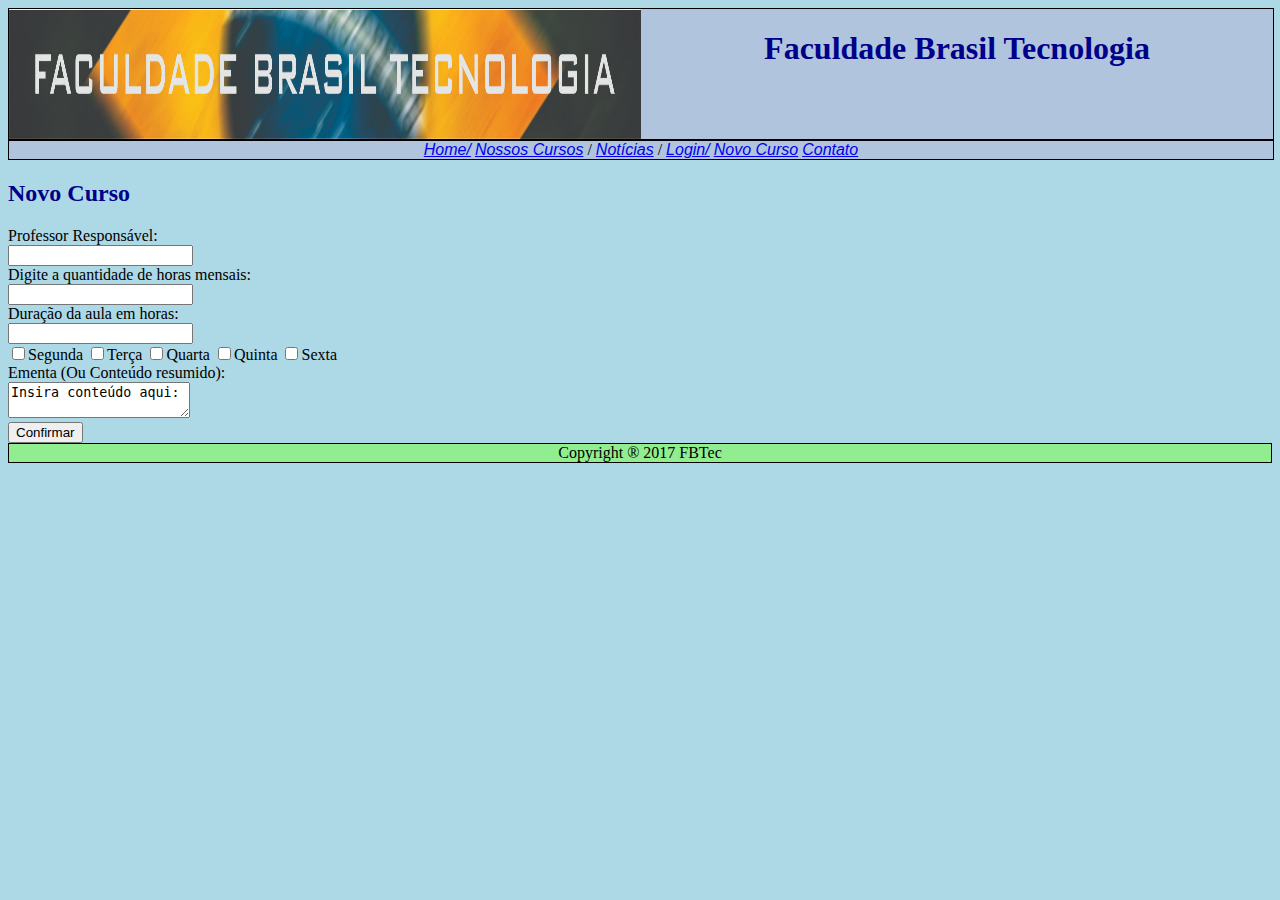
<file: NovoCurso.html>
<!DOCTYPE html>

<html>

<head>
	<meta name="author" content="André Sousa - RA 1700575">
	<meta name="author" content="Lucas Lavor - RA 1700539">
	<meta name="author" content="Evandro Ferraz - RA 1700553">
	<meta name="author" content="Eduardo Correia - RA 1700576">
   	<meta name="author" content="Mariana Fagundes - RA 1701470">
	<meta name="author" content="Gabriel Alves Pereira - RA 1700547">
	<meta name="author" content="Lucas Gomes Silva - RA 1700558">
	
	<title>FBT-Faculdade Brasil Tecnologia</title>
	
	<meta charset="utf-8"></meta> <!-- Definindo o conjunto de caracteres que sera usado na pagina -->
	<meta name="viewport" content="width=device-width, initial-scale=1.0">
	
	<link rel="stylesheet" type="text/css" href="css\classe.css"/>
	<link rel="stylesheet" href="css\index.css">
</head>

<body>

	<header>
		<div><!-- Essa div está meio que sobrando aqui -->
			<img src="img/fbt.jpg" alt="Faculdade Brasil Tecnologia" class="imagem"> <h1>Faculdade Brasil Tecnologia</h1>
		</div>
</header>
<div class="menu">
	<a href="Index.html">Home/</a>
	<a href="cursos.html">Nossos Cursos</a> / 
	<a href ="noticias.html">Notícias</a> /
	<a href="Login.html">Login/</a>
	<a href="NovoCurso.html">Novo Curso</a>
	<a href="Contato.html">Contato</a>
</div>

	<h2>Novo Curso</h2>
<form>
	<label for = "profResp">Professor Responsável</label>:<br>
	<input type= "text" name ="txtProfResp"><br>

	<label for = "hrsMens">Digite a quantidade de horas mensais</label>:<br>
	<input type= "number" name ="numHoras"><br>
	
	<label for = "DurAul">Duração da aula em horas</label>:<br>
	<input type= "number" name ="numDurAul"><br>

	<input type ="checkbox" value="ctkSeg" name="dSem" id="dSeg"><label for="dSeg">Segunda</label>
	<input type ="checkbox" value="ctkTer" name="dSem" id="dTer"><label for="dTer">Terça</label>
	<input type ="checkbox" value="ctkQua" name="dSem" id="dQua"><label for="dQua">Quarta</label>
	<input type ="checkbox" value="ctkQui" name="dSem" id="dQui"><label for="dQui">Quinta</label>
	<input type ="checkbox" value="ctkSex" name="dSem" id="dSex"><label for="dSex">Sexta</label><br>

    <label for = "ementa">Ementa (Ou Conteúdo resumido)</label>:<br>
    <textarea>Insira conteúdo aqui:</textarea><br/> <!-- Sem name -->


   	<button type="submit" value="btnEnviar">Confirmar</button>
</form>

<div>
<footer>Copyright &reg; 2017 FBTec</footer>
</div>

</body>

</html>
</file>
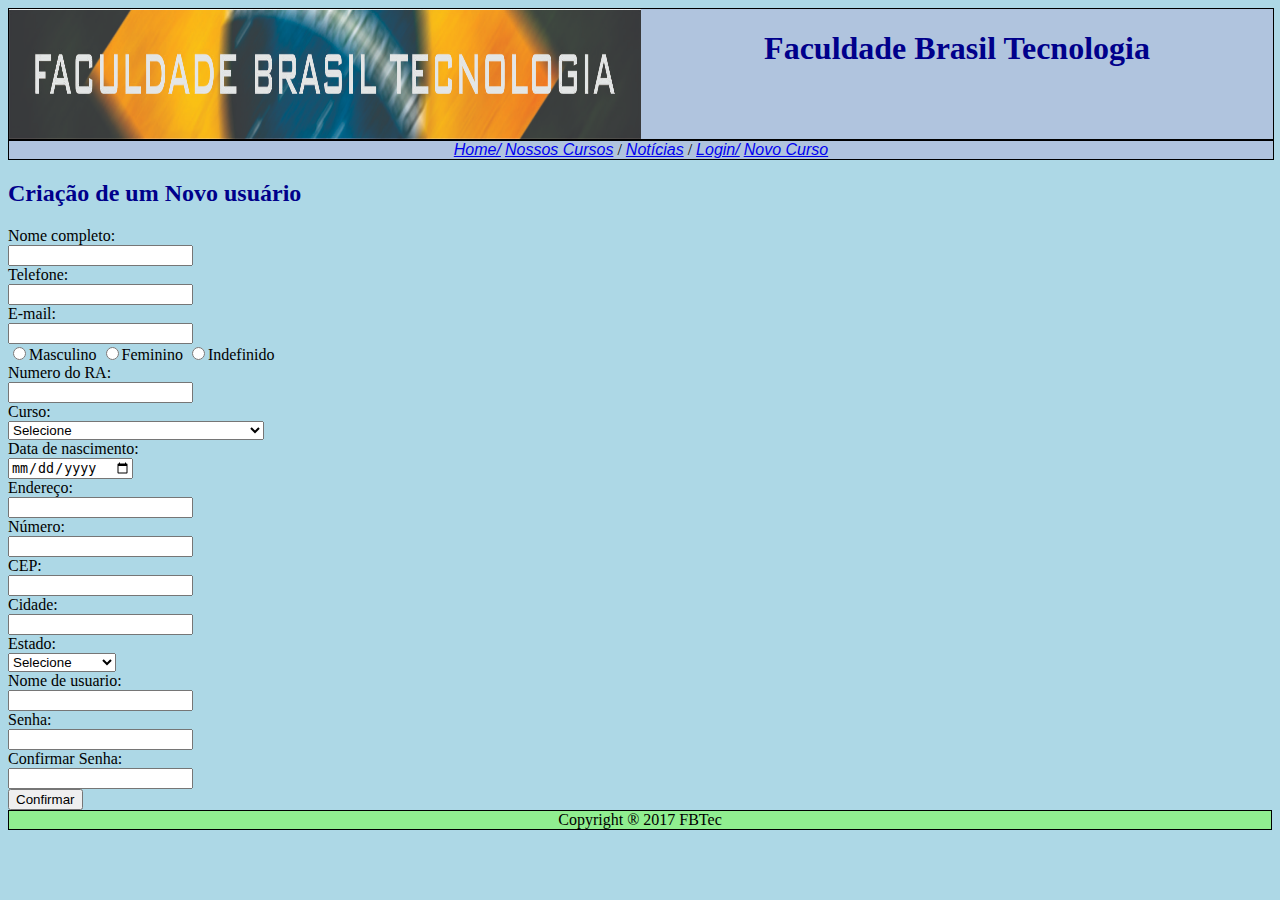
<file: NovoUsu.html>
<!DOCTYPE html>

<html>

<head>
	<meta name="author" content="André Sousa - RA 1700575">
	<meta name="author" content="Lucas Lavor - RA 1700539">
	<meta name="author" content="Evandro Ferraz - RA 1700553">
	<meta name="author" content="Eduardo Correia - RA 1700576">
   	<meta name="author" content="Mariana Fagundes - RA 1701470">
	<meta name="author" content="Gabriel Alves Pereira - RA 1700547">
	<meta name="author" content="Lucas Gomes Silva - RA 1700558">
	
	<title>FBT-Faculdade Brasil Tecnologia</title>
	
	<meta charset="utf-8"></meta> <!-- Definindo o conjunto de caracteres que sera usado na pagina -->
	<meta name="viewport" content="width=device-width, initial-scale=1.0">
	
	<link rel="stylesheet" type="text/css" href="css\classe.css"/>
	<link rel="stylesheet" href="css\index.css">
</head>

<body>

	<header>
		<div>
			<img src="img/fbt.jpg" alt="Faculdade Brasil Tecnologia" class="imagem"> <h1>Faculdade Brasil Tecnologia</h1>
		</div>
</header>
<div class="menu">
	<a href="Index.html">Home/</a>
	<a href="cursos.html">Nossos Cursos</a> / 
	<a href ="noticias.html">Notícias</a> /
	<a href="Login.html">Login/</a>
	<a href="NovoCurso.html">Novo Curso</a>
</div>

	<h2>Criação de um Novo usuário</h2>

<form>
	<label for = "lblnome">Nome completo</label>:<br>
	<input type= "text" name ="txtNome"><br>

	<label for = "lblTelefone">Telefone</label>:<br>
	<input type= "text" name ="txtTel"><br>
	
	<label for = "lblEmail">E-mail</label>:<br>
	<input type= "email" name ="txtEmail"><br>

	<input type ="radio" value="SexoM" name="sexo" id="sMas"><label for="sMas">Masculino</label>
	<input type ="radio" value="SexoF" name="sexo" id="sFem"><label for="sFem">Feminino</label>
	<input type ="radio" value="SexoI" name="sexo" id="sInd"><label for="sInd">Indefinido</label><br>

    <label for = "lblRa">Numero do RA</label>:<br>
	<input type= "number" name ="numRa"><br>

	<label>Curso:</label><br>
	<select name="Cursos">
		<option>Selecione</option>
		<option value="SI">Sistemas de informação</option>
		<option value="Gestao">Gestão</option>
		<option value="ADS">Análise e desenvolvimento de sistemas</option>
	</select><br>
	
	
	<label for = "lblData">Data de nascimento</label>:<br>
	<input type= "date" name ="txtDataNasc"><br>
	
	<label for ="lblEnd">Endereço:</label><br>
	<input type= "text" name ="txtRua"><br>

	<label for ="lblNum">Número:</label><br>
	<input type= "text" name ="txtNum"><br>

	<label for ="lblCep">CEP:</label><br>
	<input type= "text" name ="txtCep"><br>

	<label for ="lblCidade">Cidade:</label><br>
	<input type= "text" name ="txtCidade"><br>	

	<label>Estado:</label><br>
	<select name="Estado">
		<option>Selecione</option>
		<option value="SP">São Paulo</option>
		<option value="RJ">Rio de Janeiro</option>
		<option value="MG">Minas Gerais</option>
	</select><br>

	<label for = "lblUsu"> Nome de usuario</label>:<br>
	<input type= "text" name ="txtUsu"><br>

	<label for = "lblSenha"> Senha</label>:<br>
	<input type= "password" name ="txtSenha"><br>

	<label for = "lblSenhaCon">Confirmar Senha</label>:<br>
	<input type= "password" name ="txtSenhaCon"><br>

	<button type="submit" value="btnEnviar">Confirmar</button>
</form>

</body>

<div>
<footer>Copyright &reg; 2017 FBTec</footer>
</div>

</body>

</html>
</file>
